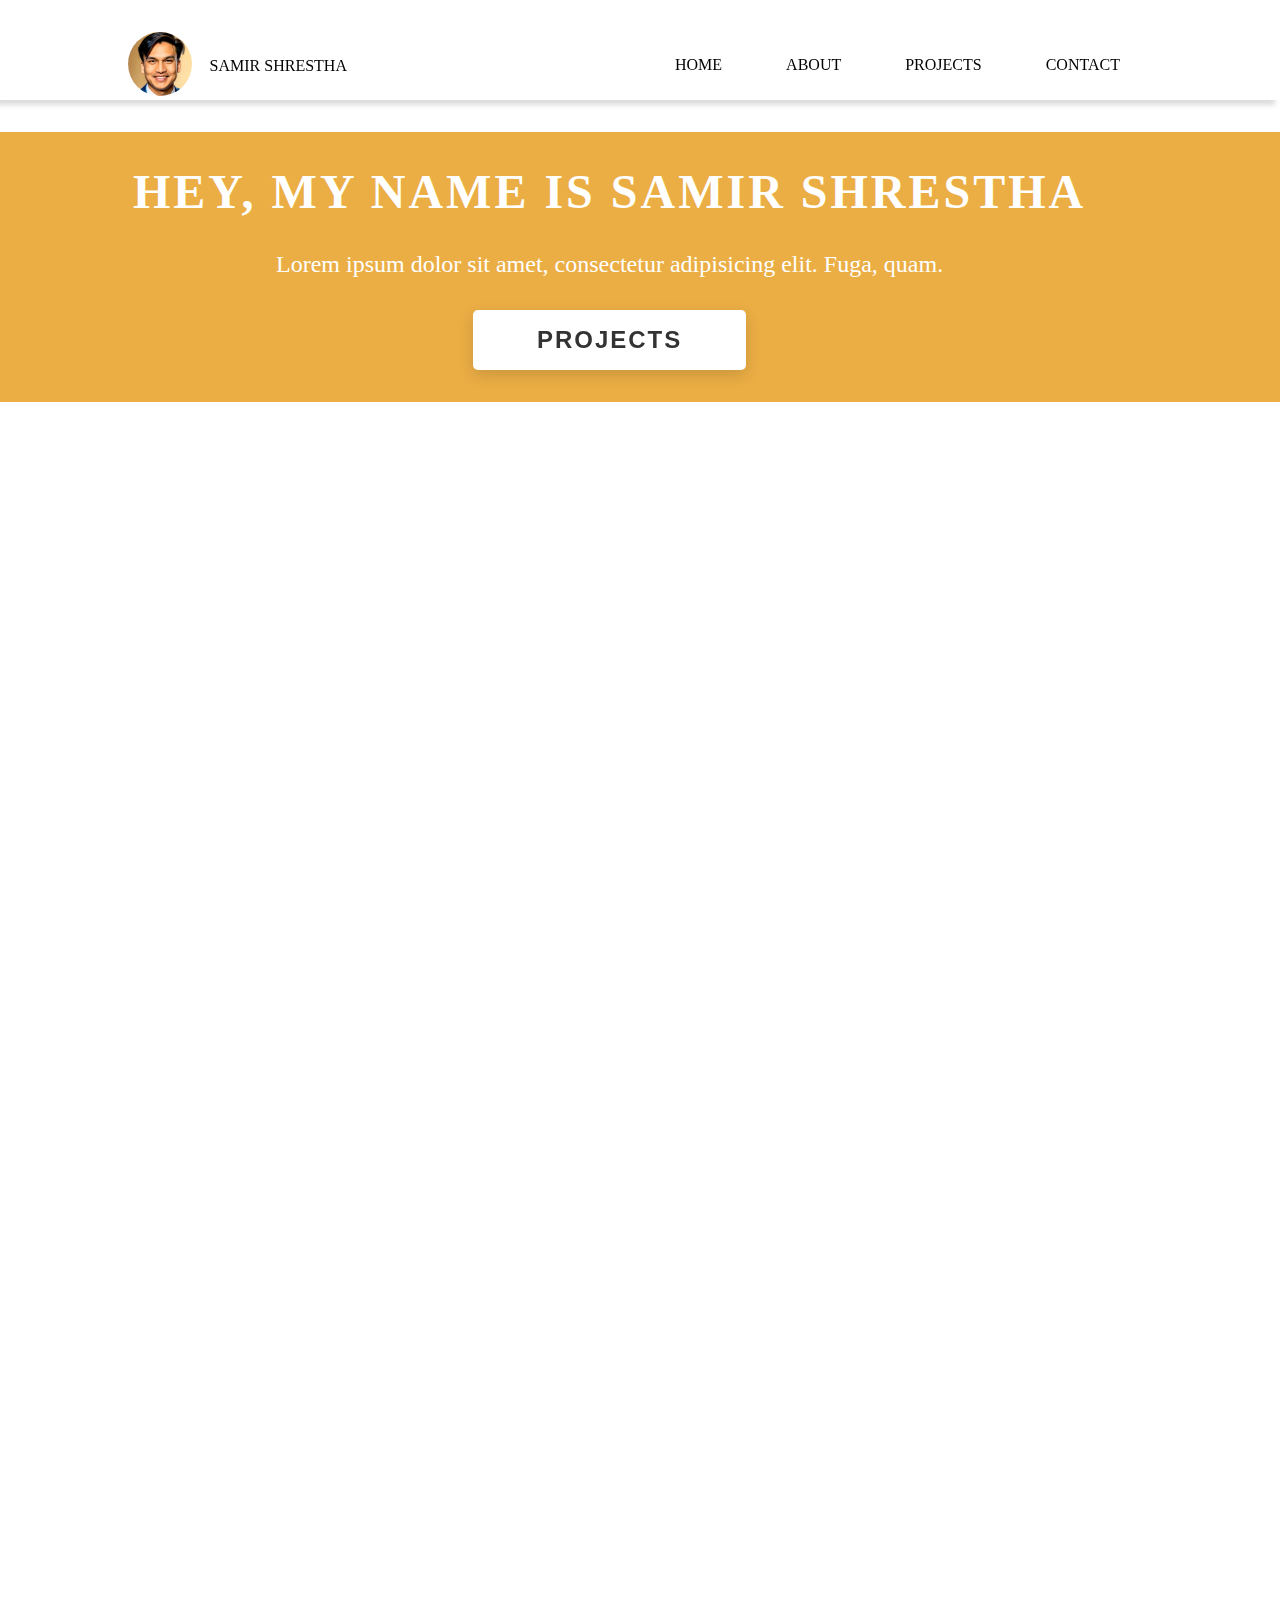
<file: index.html>
<!DOCTYPE html>
<html lang="en">
  <head>
    <meta charset="UTF-8" />
    <meta name="viewport" content="width=device-width, initial-scale=1.0" />
    <title>Portfolio Website</title>
    <link rel="stylesheet" href="style.css" />
  </head>
  <body>
    <!-- nav -->
    <header class="wrapper flex">
      <div class="logo">
        <div class="logo img">
          <a href=""
            ><img src="./profile pic.jpeg" alt="My profile picture"
          /></a>
        </div>
        <div class="name" id="name">
          <a href=""><span>Samir Shrestha</span></a>
        </div>
      </div>
      <div class="nav">
        <ul>
          <a href=""><li>Home</li></a>
          <a href=""><li>About</li></a>
          <a href=""><li>Projects</li></a>
          <a href=""><li>Contact</li></a>
        </ul>
      </div>
    </header>
    <!-- hero section parallax -->
    <section class="home-hero">
      <div class="home-hero_content">
        <h1>Hey, My name is Samir Shrestha</h1>
        <div class="home-hero_info">
          <p>
            Lorem ipsum dolor sit amet, consectetur adipisicing elit. Fuga,
            quam.
          </p>
        </div>
        <div class="home-hero_project-button">
          <!-- need to put reference to the project button later -->
          <a href=""><button id="btn">Projects</button></a>
        </div>
      </div>
      <div class="home-hero_socials"></div>
      <div class="home-hero_mouse-scroll"></div>
    </section>

    <!-- about me  -->
    <!-- skills -->
    <!-- Projects -->
    <!-- contact form -->
    <!--footer and social links -->
  </body>
</html>
</file>
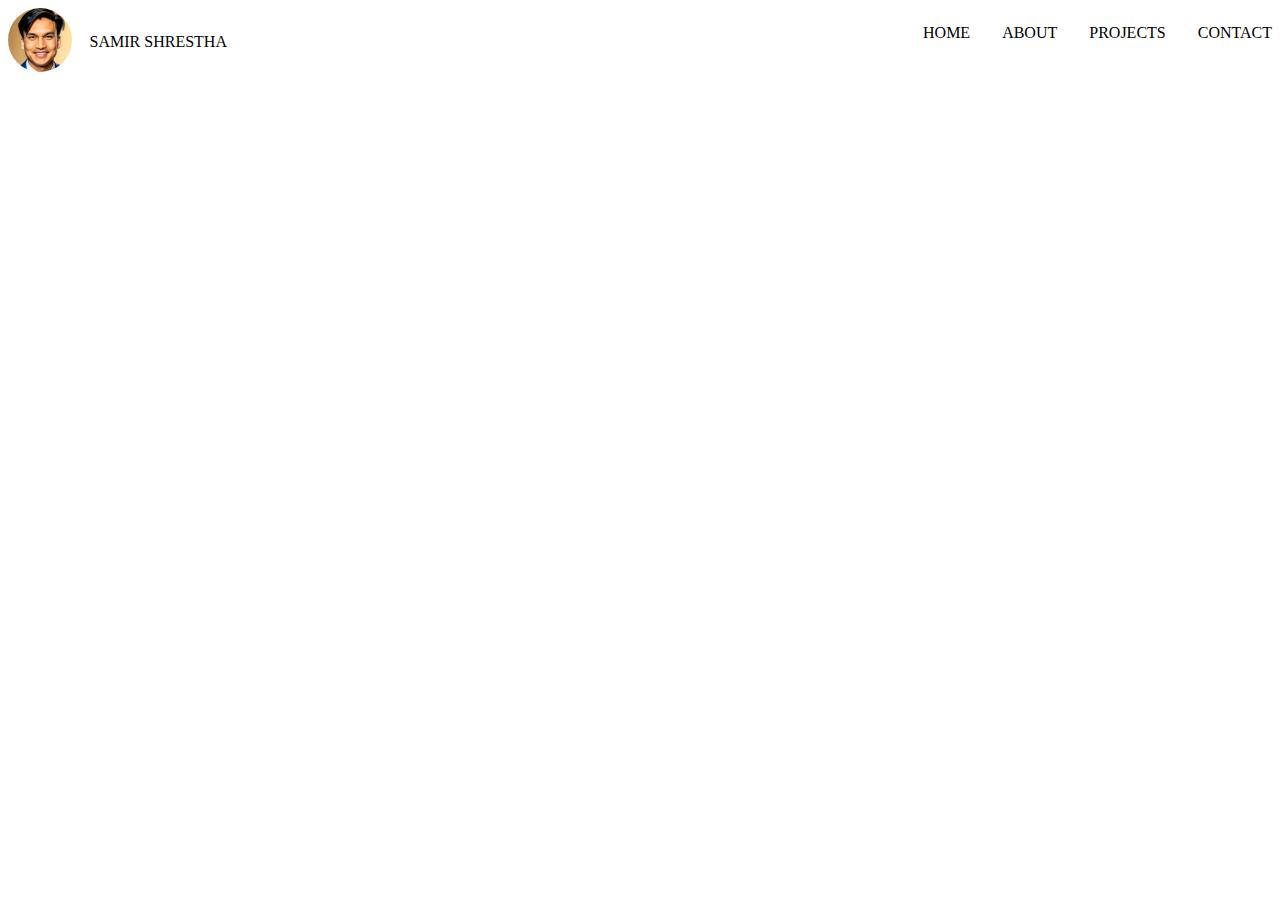
<file: Portfolio Website.html>
<!DOCTYPE html>
<!-- saved from url=(0032)http://127.0.0.1:5501/index.html -->
<html lang="en"><head><meta http-equiv="Content-Type" content="text/html; charset=UTF-8">
    
    <meta name="viewport" content="width=device-width, initial-scale=1.0">
    <title>Portfolio Website</title>
    <link rel="stylesheet" href="./Portfolio Website_files/style.css">
  <style>
/*# sourceMappingURL=[data-uri] */</style></head>
  <body>
    <!-- nav -->
    <section class="wrapper flex">
      <div class="logo">
        <div class="logo img">
          <a href="http://127.0.0.1:5501/index.html"><img src="./Portfolio Website_files/profile pic.jpeg" alt="My profile picture"></a>
        </div>
        <div class="name" id="name">
          <a href="http://127.0.0.1:5501/index.html"><span>Samir Shrestha</span></a>
        </div>
      </div>
      <div class="nav">
        <ul>
          <a href="http://127.0.0.1:5501/index.html"><li>Home</li></a>
          <a href="http://127.0.0.1:5501/index.html"><li>About</li></a>
          <a href="http://127.0.0.1:5501/index.html"><li>Projects</li></a>
          <a href="http://127.0.0.1:5501/index.html"><li>Contact</li></a>
        </ul>
      </div>
    </section>
    <!-- hero section parallax -->
    <!-- about me  -->
    <!-- skills -->
    <!-- Projects -->
    <!-- contact form -->
    <!--footer and social links -->
  <!-- Code injected by live-server -->
<script>
	// <![CDATA[  <-- For SVG support
	if ('WebSocket' in window) {
		(function () {
			function refreshCSS() {
				var sheets = [].slice.call(document.getElementsByTagName("link"));
				var head = document.getElementsByTagName("head")[0];
				for (var i = 0; i < sheets.length; ++i) {
					var elem = sheets[i];
					var parent = elem.parentElement || head;
					parent.removeChild(elem);
					var rel = elem.rel;
					if (elem.href && typeof rel != "string" || rel.length == 0 || rel.toLowerCase() == "stylesheet") {
						var url = elem.href.replace(/(&|\?)_cacheOverride=\d+/, '');
						elem.href = url + (url.indexOf('?') >= 0 ? '&' : '?') + '_cacheOverride=' + (new Date().valueOf());
					}
					parent.appendChild(elem);
				}
			}
			var protocol = window.location.protocol === 'http:' ? 'ws://' : 'wss://';
			var address = protocol + window.location.host + window.location.pathname + '/ws';
			var socket = new WebSocket(address);
			socket.onmessage = function (msg) {
				if (msg.data == 'reload') window.location.reload();
				else if (msg.data == 'refreshcss') refreshCSS();
			};
			if (sessionStorage && !sessionStorage.getItem('IsThisFirstTime_Log_From_LiveServer')) {
				console.log('Live reload enabled.');
				sessionStorage.setItem('IsThisFirstTime_Log_From_LiveServer', true);
			}
		})();
	}
	else {
		console.error('Upgrade your browser. This Browser is NOT supported WebSocket for Live-Reloading.');
	}
	// ]]>
</script>


<div id="veed-recorder-root"><template shadowrootmode="open"><section><div><div class="App" style="width: 100%; height: 100%; display: flex; justify-content: center; align-items: center;"><iframe title="veed-extension-permissions" allow="camera *; microphone *;" src="chrome-extension://mgipbckfkdcalgbcjmkogjijddnkbecc/iframe.html" style="display: none;"></iframe></div></div></section><link rel="stylesheet" href="chrome-extension://mgipbckfkdcalgbcjmkogjijddnkbecc/content-root.css"></template></div></body></html>
</file>
<file: style.css>
:root {
  --color-blue: rgb(56, 99, 179);
  --color-dark: #2a2a2a;
  --border-color: var(--color-dark);
}
* {
  margin: 0;
}
body {
  min-height: 500vh;
  box-sizing: border-box;
}

/* nav section */
.wrapper {
  justify-content: space-around;

  box-shadow: -5px 5px 5px gainsboro;
  margin: 2rem 0;
  position: sticky;
  top: 0;
  flex: 1 0 200px;
}
.logo {
  display: flex;
  justify-content: center;
  align-items: center;
  flex-wrap: nowrap;
}
.logo img {
  border-radius: 50%;
  max-width: 4rem;
  max-height: 5rem;
}
.nav > ul {
  flex-direction: row;
  justify-content: space-between;
  align-items: center;
  text-align: center;
  display: flex;
  list-style-type: none;
}
.nav > ul > a {
  padding: 0 2rem;
  text-decoration: none;
  text-transform: uppercase;
  color: black;
  text-align: center;
  padding-top: 1.5rem;
}
/* hover for nav links */
.nav > ul > a:hover {
  cursor: pointer;
  color: rgba(30, 30, 176, 0.724);
  transform: scale(1.15);
}

.flex {
  display: flex;
}
#name > a {
  text-decoration: none;
  padding-left: 1.1rem;
  text-transform: uppercase;
  color: black;
}

/* hero section */
.home-hero {
  background: rgba(229, 149, 10, 0.759);
  max-height: 120rem;
  color: #fff;
  margin: 0;
}
.home-hero_content {
  text-align: center;
  max-width: 90rem;
  width: 92%;
  padding: 2rem 1.3rem;
}
.home-hero_content > h1 {
  text-transform: uppercase;
  letter-spacing: 3px;
  text-align: center;
  font-size: 3rem;
}
.home-hero_project-button > a > button {
  text-decoration: none;
  background: #fff;
  text-transform: uppercase;
  padding: 1rem 4rem;
  font-size: 1.5rem;
  letter-spacing: 2px;
  border-radius: 5px;
  font-weight: 700;
  color: #333;
  box-shadow: 0 5px 15px 0 rgba(0, 0, 0, 0.15);
  transform: scale(1);
  transition: transform 0.3s;
  display: inline-block;
  border: none;
}
#btn:hover {
  transform: scale(1.1);
}
.home-hero_info > p {
  font-size: 1.5rem;
  padding: 2rem;
  text-align: center;
}
</file>
<file: Portfolio Website_files/style.css>
.root {
}
.wrapper {
  justify-content: space-between;
}
.logo {
  display: flex;
  justify-content: center;
  align-items: center;
}
.logo img {
  border-radius: 50%;
  max-width: 4rem;
  max-height: 5rem;
}
.nav > ul {
  flex-direction: row;
  justify-content: space-between;
  align-items: center;
  text-align: center;
  display: flex;
  list-style-type: none;
}
.nav > ul > a {
  padding-left: 2rem;
  text-decoration: none;
  text-transform: uppercase;
  color: black;
}

.flex {
  display: flex;
}
#name > a {
  text-decoration: none;
  padding-left: 1.1rem;
  text-transform: uppercase;
  color: black;
}
</file>
